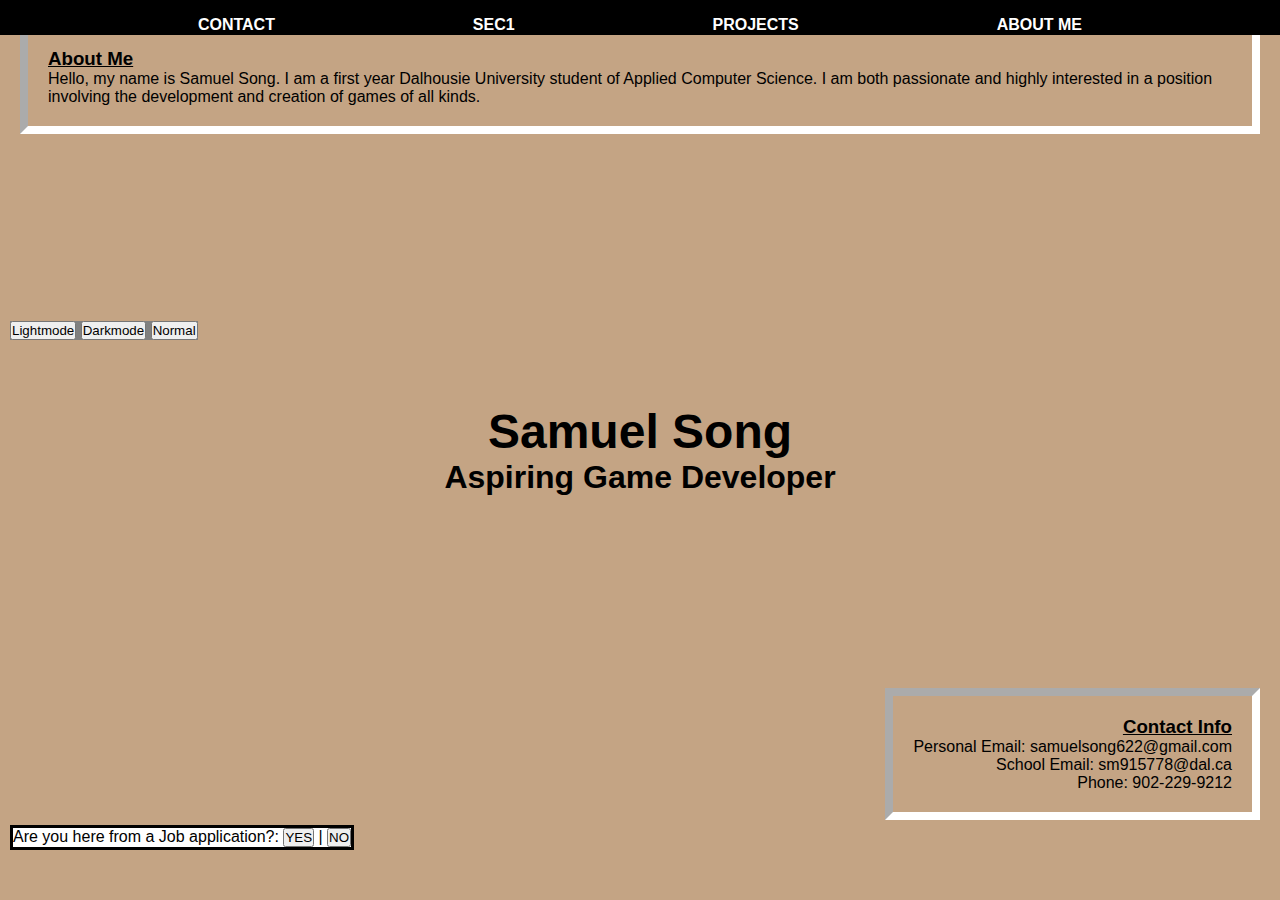
<file: index.html>
<!DOCTYPE html>
<html lang="en">
<head>
    <meta charset="UTF-8">
    <title>Samuel Song - Aspiring Game Developer</title>
    <link href="style.css" rel="stylesheet">
</head>
<body id="home">
    <header id="homehead">
        <h1>Samuel Song</h1>
        <h2>Aspiring Game Developer</h2>
    </header>
    
    <nav class="navbar">
        <ul class="navlinks">
            <li><a href="FORM.html">CONTACT</a></li>
            <li><a href="SEC1.html">SEC1</a></li>
            <li><a href="PROJECTS.html">PROJECTS</a></li>
            <li><a href="ME.html">ABOUT ME</a></li>
        </ul>
    </nav>
    
    <main class="homem">
        <section id="about">
            <h3>About Me</h3>
            <p>Hello, my name is Samuel Song. I am a first year Dalhousie University student of Applied Computer Science. I am both passionate and highly interested in a position involving the development and creation of games of all kinds.</p>
        </section>

        <section id="about">
            <h3>Contact Info</h3>
            <p>Personal Email: samuelsong622@gmail.com</p>
            <p>School Email: sm915778@dal.ca</p>
            <p>Phone: 902-229-9212</p>

        <div id="job" class="job-application">
            <p>Are you here from a Job application?: <button id="yes-button">YES</button> | <button id="no-button">NO</button></p>
            <div id="response-message"></div>
        </div>
        </section>
    </main>
    <div class="color-changer">
        <button id="lightmode" class="color-change-button">Lightmode</button>
        <button id="darkmode" class="color-change-button">Darkmode</button>
        <button id="normal" class="color-change-button">Normal</button>
    </div>

 <script src="script.js"></script>
</body>
</html>
</file>
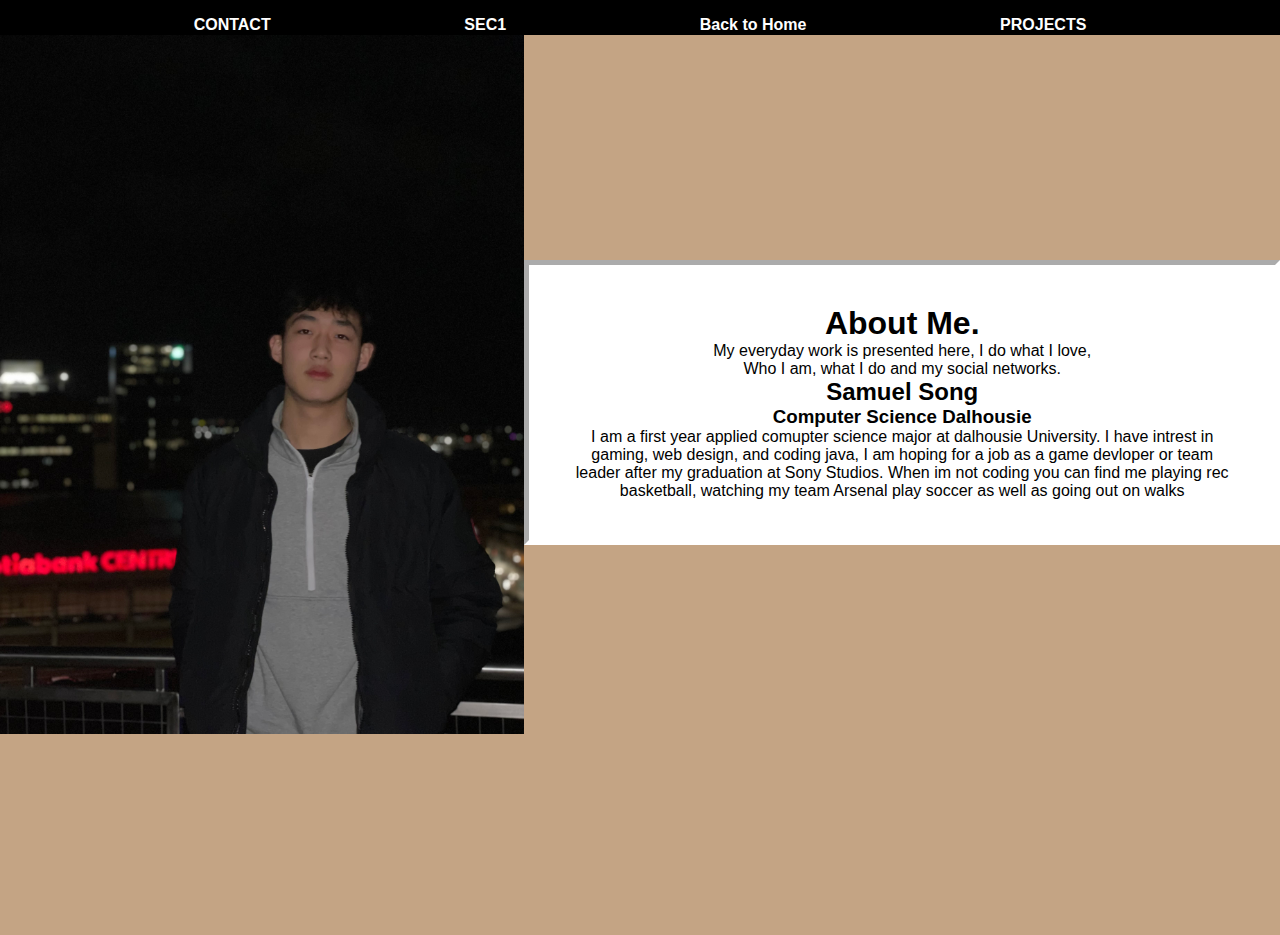
<file: ME.html>
<!DOCTYPE html>
<html lang="en">
<head>
    <meta charset="UTF-8">
    <title>About Me</title>
    <link href="style.css" rel="stylesheet">
</head>
<body>
    <nav class="navbar">
        <ul class="navlinks">
            <li><a href="FORM.html">CONTACT</a></li>
            <li><a href="SEC1.html">SEC1</a></li>
            <li><a href="index.html">Back to Home</a></li>
            <li><a href="PROJECTS.html">PROJECTS</a></li>
        </ul>
    </nav>

    <div class="about-container">
        <div class="profile-image">
            <img src="ME.jpg" alt="Tall Handsome Guy">
        </div>
        <div class="about-content">
            <h1>About Me.</h1>
            <p>My everyday work is presented here, I do what I love,<br> Who I am, what I do and my social networks.</p>
            <h2>Samuel Song</h2>
            <h3>Computer Science Dalhousie</h3>
            <p>I am a first year applied comupter science major at dalhousie University. I have intrest in gaming, web design, and coding java, I am hoping for a job as a game devloper or team leader after my graduation at Sony Studios. When im not coding you can find me playing rec basketball, watching my team Arsenal play soccer as well as going out on walks</p>
        </div>
    </div>
    <script src="script.js"></script>
</body>
</html>
</file>
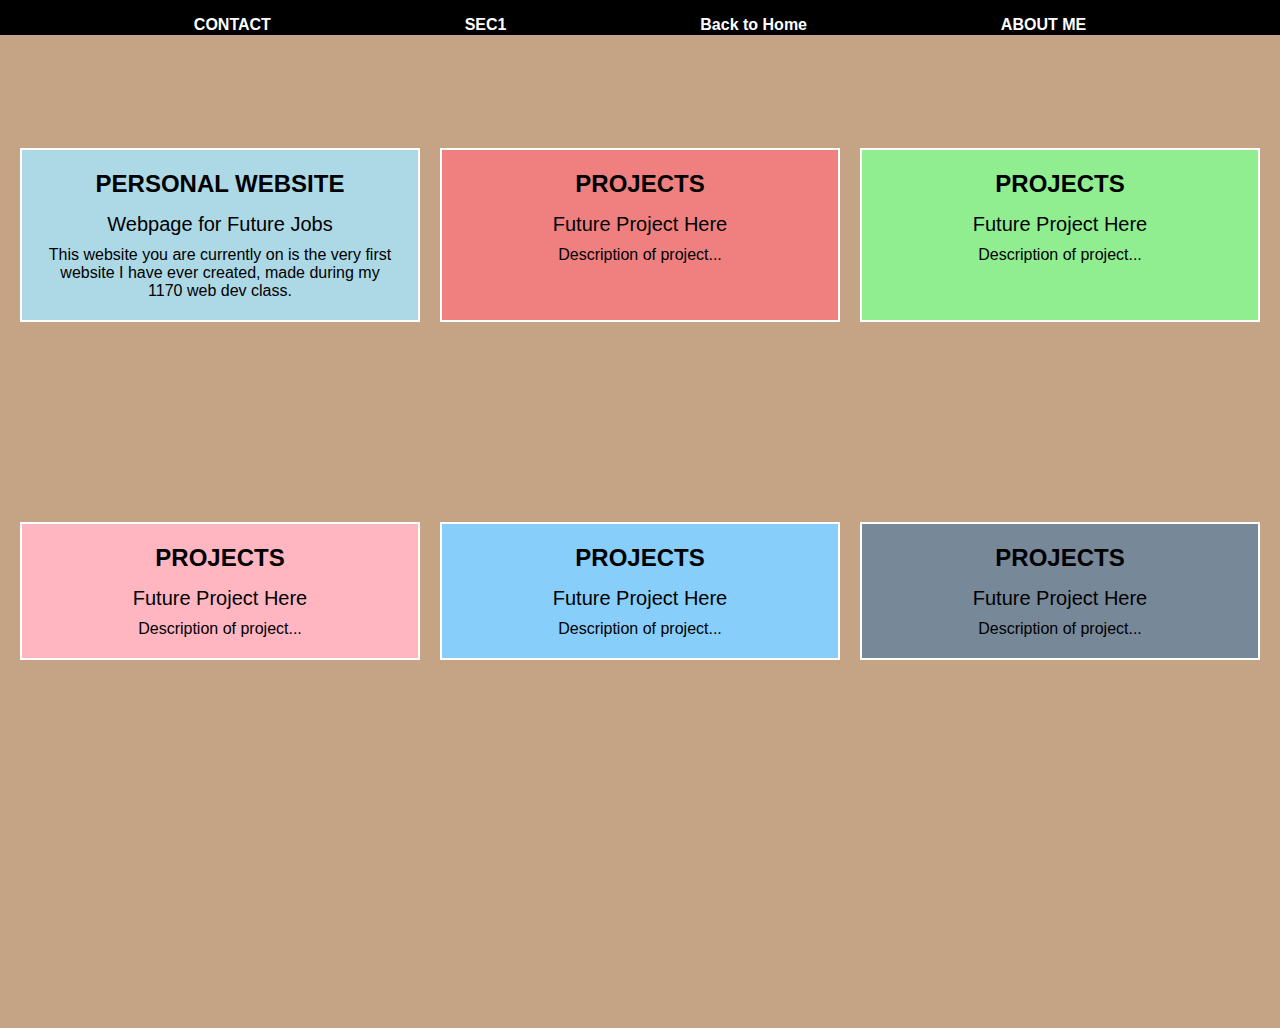
<file: PROJECTS.html>
<!DOCTYPE html>
<html lang="en">
<head>
    <meta charset="UTF-8">
    <title>Completed Projects</title>
    <link href="style.css" rel="stylesheet">
</head>
<body>
    <nav class="navbar">
        <ul class="navlinks">
            <li><a href="FORM.html">CONTACT</a></li>
            <li><a href="SEC1.html">SEC1</a></li>
            <li><a href="index.html">Back to Home</a></li>
            <li><a href="ME.html">ABOUT ME</a></li>
        </ul>
    </nav>

    <div class="projects-grid">
        <div class="grid-item" style="background-color: lightblue;">
            <h2>PERSONAL WEBSITE</h2>
            <a href="#">Webpage for Future Jobs</a>
            <p>This website you are currently on is the very first website I have ever created, made during my 1170 web dev class.</p>
        </div>

        <div class="grid-item" style="background-color: lightcoral;">
            <h2>PROJECTS</h2>
            <a href="#">Future Project Here</a>
            <p>Description of project...</p>
        </div>

        <div class="grid-item" style="background-color: lightgreen;">
            <h2>PROJECTS</h2>
            <a href="#">Future Project Here</a>
            <p>Description of project...</p>
        </div>

        <div class="grid-item" style="background-color: lightpink;">
            <h2>PROJECTS</h2>
            <a href="#">Future Project Here</a>
            <p>Description of project...</p>
        </div>

        <div class="grid-item" style="background-color: lightskyblue;">
            <h2>PROJECTS</h2>
            <a href="#">Future Project Here</a>
            <p>Description of project...</p>
        </div>

        <div class="grid-item" style="background-color: lightslategrey;">
            <h2>PROJECTS</h2>
            <a href="#">Future Project Here</a>
            <p>Description of project...</p>
        </div>
    </div>
    <script src="script.js"></script>
</body>
</html>
</file>
<file: style.css>
* {
    margin: 0;
    padding: 0;
    box-sizing: border-box;
}
body, html {
    height: 100%;
    font-family: Arial, sans-serif;
    background-color: #C4A484;
}

.navbar {
    position: fixed;
    top: 0;
    width: 100%;
    background: black;
    z-index: 10;
    height:35px;
}

.navlinks {
    list-style: none;
    display: flex;
    justify-content: space-evenly;
    align-items: center;
    padding: 1em 0;
}

.navlinks a:hover {
    color: #C4A484; 
}

.navlinks a {
    text-decoration: none;
    color: white;
    font-weight: bold;
}

#homehead {
    position: absolute;
    width: 100%;
    top:50%;
    left: 50%;
    transform: translate(-50%, -50%);
    text-align: center;
    z-index: 2;
    padding:0px,-10px 0px;

}

#homehead h1{
    color: black; 
    font-size: 3em;
}

#homehead h2{
    color: black; 
    font-size: 2em;
}

.homem {
    display: flex;
    flex-direction: column;
    justify-content: space-between;
    position: relative;
    width: 100%;
    height: calc(100% - 60px); 
    overflow: hidden;
    background: #C4A484; 
}

.homem:before,
.homem:after {
    content: none;
}

section {
    position: relative;
    z-index: 2;
    color: black;
    margin: 20px;
    padding: 20px;
}

#about {
    align-self: flex-start;
    text-align: left;
    border: 8px inset white;
}

#contact {
    align-self: flex-end;
    text-align: right;
    border: 8px inset white;
}

#about:last-of-type {
    align-self: flex-end;
    text-align: right;
}

#about > h3{
    text-decoration: underline;
}

.sec1 h1 {
    background-color: #C4A484; 
    color: #000; 
    text-align: center;
    padding: 20px 0;
    margin-bottom: 20px; 
    margin-top: 35px;
    border:8px inset white;
}

.image-gallery {
    display: flex; 
    justify-content: center; 
    gap: 20px; 
    padding: 20px;
    background-color: #C4A484; 
    margin-bottom: 20px;
    border:2px solid white;
}

.image-gallery img {
    max-width: 100%;
    height: auto;
    flex: 1; 
}

.content {
    background-color: #C4A484; 
    padding: 20px;
    text-align: left;
    border: 5px inset white;

}

.content h2 {
    text-decoration: underline; 
    margin-bottom: 10px; 
    background-color: #C4A484;
}

.content p {
    line-height: 1.5;
    margin-bottom: 20px;
    background-color: #C4A484;
}

.profile-image img {
    max-width: 100%;
    max-height: 1250px; 
    width: auto; 
    height: auto; 
    display: block;
    object-fit: contain; 
    margin: 0 auto; 
}

.about-container {
    display: flex;
    justify-content: center;
    align-items: center;
    margin-top: 35px; 
    color:white;
}

.about-title {
    color: white;
    text-align: center;
    padding: 20px 0;
}

.about-content {
    background-color: white; 
    color: black; 
    max-width: 100%;
    padding: 40px; 
    border: 5px inset white; 

    display: flex; 
    flex-direction: column; 
    justify-content: center; 
    align-items: center; 
    text-align: center; 
    margin-top: 35px; 
    width: 100%; 
}

.main-title {
    font-size: 2.5em; 
    color: white; 
    text-align: center; 
    padding: 20px 0;
    text-decoration: underline;
}

.introduction {
    text-align: center;
    padding: 20px;
    color: white;
    background-color: #C4A484; 
}

.projects-grid {
    display: grid;
    grid-template-columns: repeat(3, 1fr);
    grid-gap: 10px;
    padding: 20px;
    margin-top:10%;
    row-gap:200px;
    column-gap:20px
}

.grid-item {
    border: 2px solid white; 
    text-align: center;
    padding: 20px;
}

.grid-item h2 {
    margin-bottom: 15px;
}

.grid-item a {
    display: block;
    color: #000;
    font-size: 1.25em;
    margin-bottom: 10px; 
    text-decoration: none; 
}

.grid-item p {
    color: #000;
}




#myForm {
    display: flex;
    flex-direction: column;
    align-items: center;
    gap: 10px; 
    margin-top: 100px; 
    border:white solid 10px;
}

#myForm label {
    margin-bottom: 5px; 
}

#myForm input, #myForm textarea {
    width: 50%; 
    padding: 8px; 
    border: 1px solid black;
    border-radius: 4px;
}


#submit-button {
    width: 57px !important;
    height: 30px;
}


#submit-button:hover {
    background-color: darkgray;
}

#message-panel{
    font-size: 20px;
    border-radius: 4px;
    border: 3px solid black;
    text-align:center;
}
#job {
    position:fixed;
    bottom: 10px;
    left: 10px;
    color:black;
    background-color:white;
    margin-bottom:40px;
    border:black solid 3px;
}

.color-changer {
    position:fixed;
    bottom:560px;
    left:10px;
    color:black;
    background-color:gray;
}
</file>
